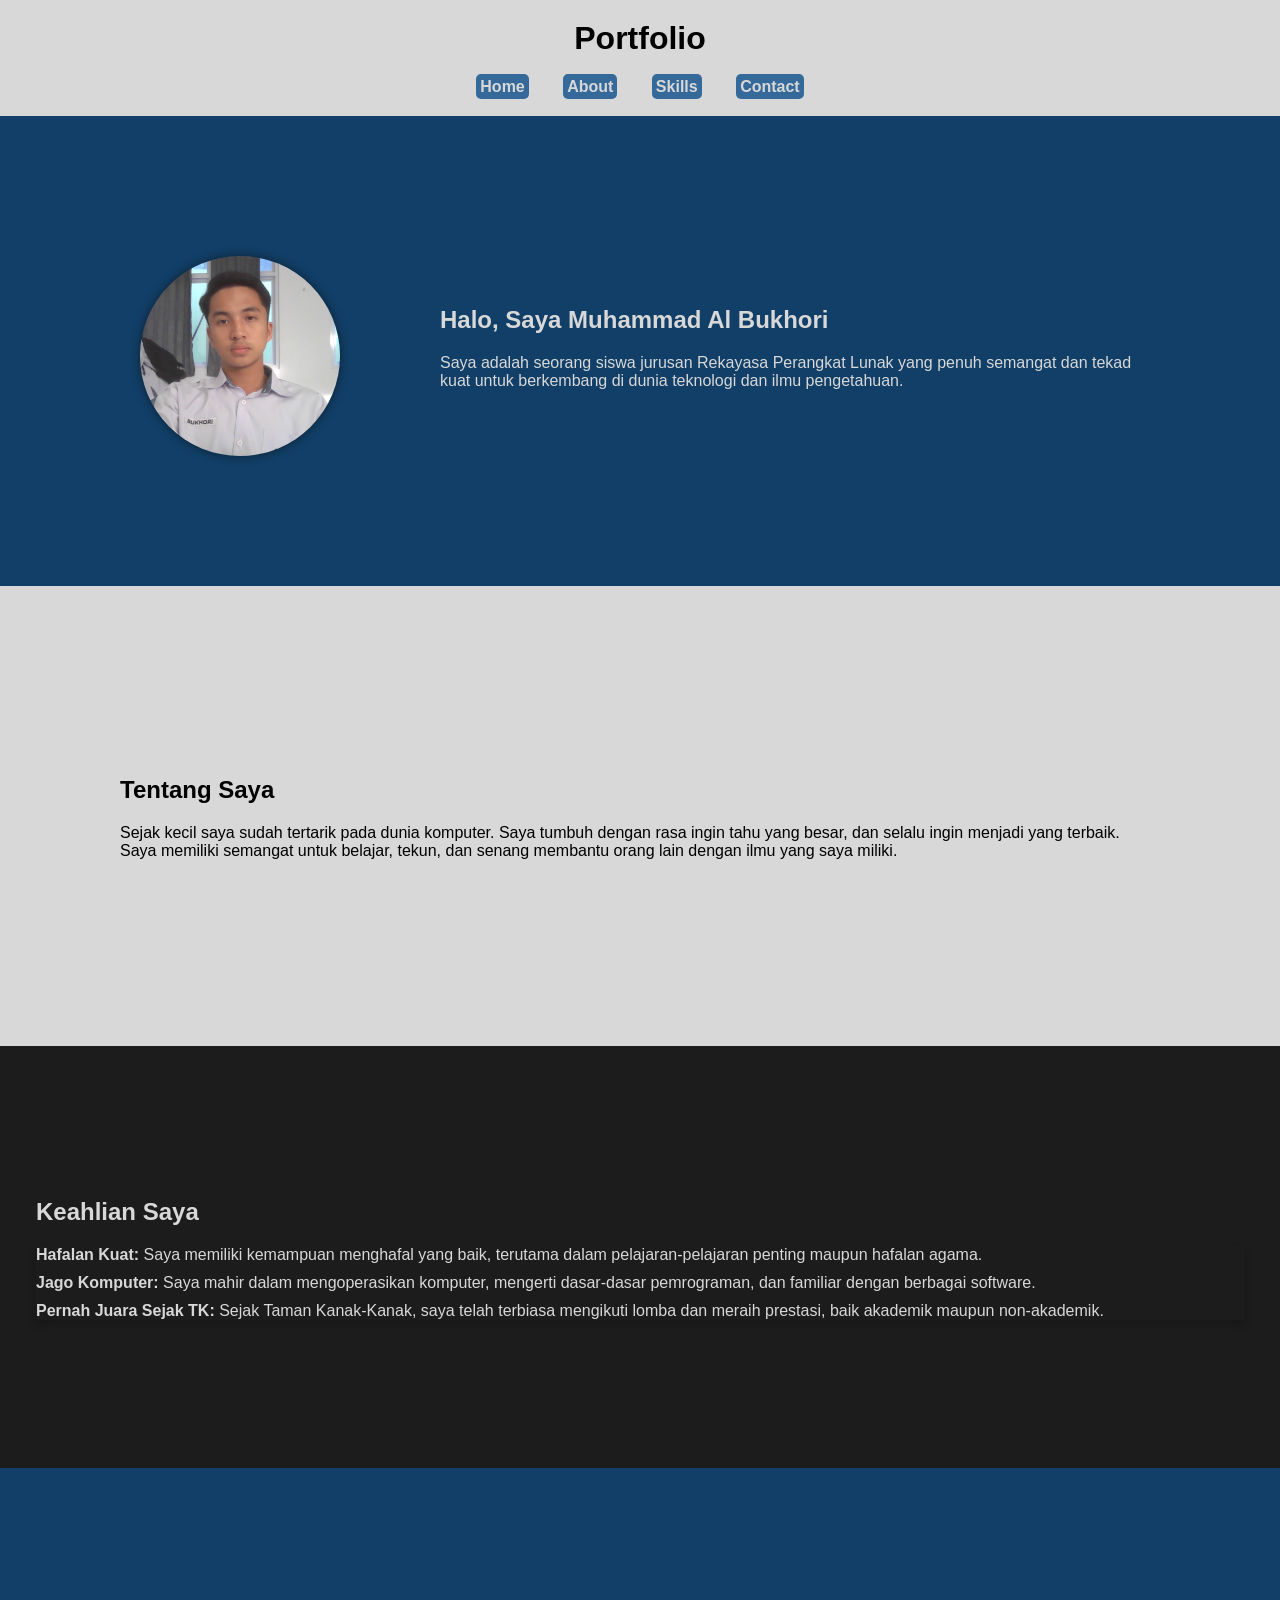
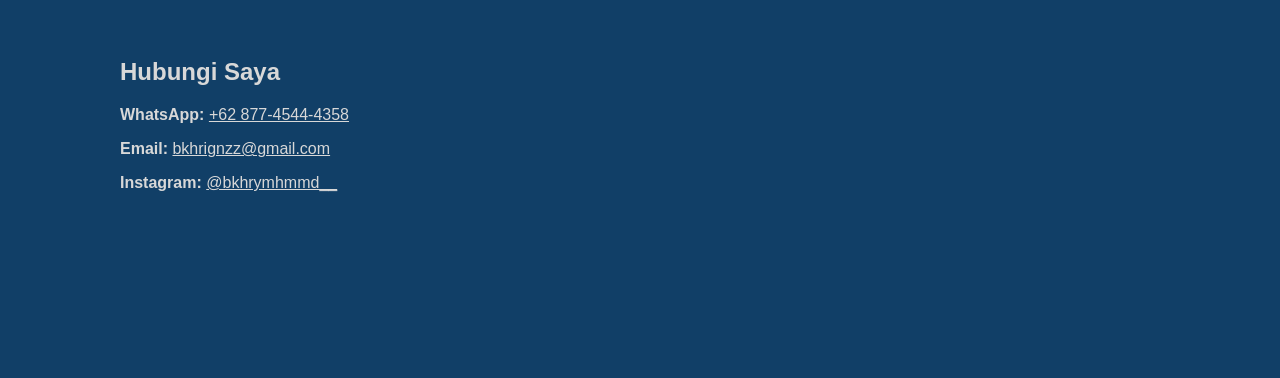
<file: index.html>
<!DOCTYPE html>
<html lang="id">
<head>
  <meta charset="UTF-8">
  <meta name="viewport" content="width=device-width, initial-scale=1.0">
  <title>Portfolio Siswa IQIS</title>
  <style>
    html{
        scroll-behavior: smooth;
    }
    body {
      margin: 0;
      font-family: Arial, sans-serif;
      scroll-behavior: smooth;
      background-color: rgb(216, 216, 216);
      color: #000;
    }
    header {
      background-color: rgb(216, 216, 216);
      color: black;
      padding: 20px;
      text-align: center;
      
      top: 0;
    }

    img {
        border-radius: 100%;
        width: 200px;
        margin-left: 120px;  
        margin-top: 10px;     
        box-shadow: 0px 0px 10px #102131;
    }

    nav a {
      margin: 0 15px;
      color: rgb(216, 216, 216);
      text-decoration: none;
      font-weight: bold;
      background-color: #34699A;
      padding: 4px;
      border-radius: 5px;
    }
    section {
      padding: 130px 20px;
    }
    #home {
      background-color: #113F67;
      color: rgb(216, 216, 216);
      display: flex;
    }
    #about {
      background-color: rgb(216, 216, 216);
    }
    #skills {
      background-color: #1c1c1c;
      color: rgb(216, 216, 216);

      .card {
  /* Add shadows to create the "card" effect */
  box-shadow: 0 4px 8px 0 rgba(0,0,0,0.2);
  transition: 0.3s;
}

/* On mouse-over, add a deeper shadow */
.card:hover {
  box-shadow: 0 8px 16px 0 rgba(0,0,0,0.2);
}

/* Add some padding inside the card container */
.container {
  padding: 2px 16px;
}

    }
    #contact {
      background-color: #113F67;
      color: rgb(216, 216, 216);
    }
    .container {
      padding: 40px 100px;
    }
    .container h2 {
        margin-top: 20px;
    }
    h1, h2 {
      margin-top: 0;
    }
    ul {
      list-style-type: none;
      padding: 0;
    }
    ul li {
      margin-bottom: 10px;
    }
    a.contact-link {
      color: rgb(216, 216, 216);
      text-decoration: underline;
    }
    
  </style>
</head>
<body>

  <header>
    <h1>Portfolio</h1>
    <nav>
      <a href="#home">Home</a>
      <a href="#about">About</a>
      <a href="#skills">Skills</a>
      <a href="#contact">Contact</a>
    </nav>
  </header>

  <section id="home">

     <img src="foto.jpg" alt="">

    <div class="container">
      <h2>Halo, Saya Muhammad Al Bukhori</h2>
      <p>Saya adalah seorang siswa jurusan Rekayasa Perangkat Lunak yang penuh semangat dan tekad kuat untuk berkembang di dunia teknologi dan ilmu pengetahuan.</p>
    </div>

  </section>

  <section id="about">
    <div class="container">
      <h2>Tentang Saya</h2>
      <p>Sejak kecil saya sudah tertarik pada dunia komputer. Saya tumbuh dengan rasa ingin tahu yang besar, dan selalu ingin menjadi yang terbaik. Saya memiliki semangat untuk belajar, tekun, dan senang membantu orang lain dengan ilmu yang saya miliki.</p>
    </div>
  </section>

  <section id="skills">
    <div class="container">
      <h2>Keahlian Saya</h2>

       <div class="card">
      <ul>
        <li><strong>Hafalan Kuat:</strong> Saya memiliki kemampuan menghafal yang baik, terutama dalam pelajaran-pelajaran penting maupun hafalan agama.</li>
        <li><strong>Jago Komputer:</strong> Saya mahir dalam mengoperasikan komputer, mengerti dasar-dasar pemrograman, dan familiar dengan berbagai software.</li>
        <li><strong>Pernah Juara Sejak TK:</strong> Sejak Taman Kanak-Kanak, saya telah terbiasa mengikuti lomba dan meraih prestasi, baik akademik maupun non-akademik.</li>
      </ul>
      </div>
    </div>
  </section>

  <section id="contact">
    <div class="container">
      <h2>Hubungi Saya</h2>
      <p><strong>WhatsApp:</strong> <a href="https://wa.me/6281234567890" class="contact-link">+62 877-4544-4358</a></p>
      <p><strong>Email:</strong> <a href="mailto:emailkamu@email.com" class="contact-link">bkhrignzz@gmail.com</a></p>
      <p><strong>Instagram:</strong> <a href="https://instagram.com/bkhrymhmmd__" class="contact-link">@bkhrymhmmd__</a></p>
    </div>
  </section>

</body>
</html>
</file>
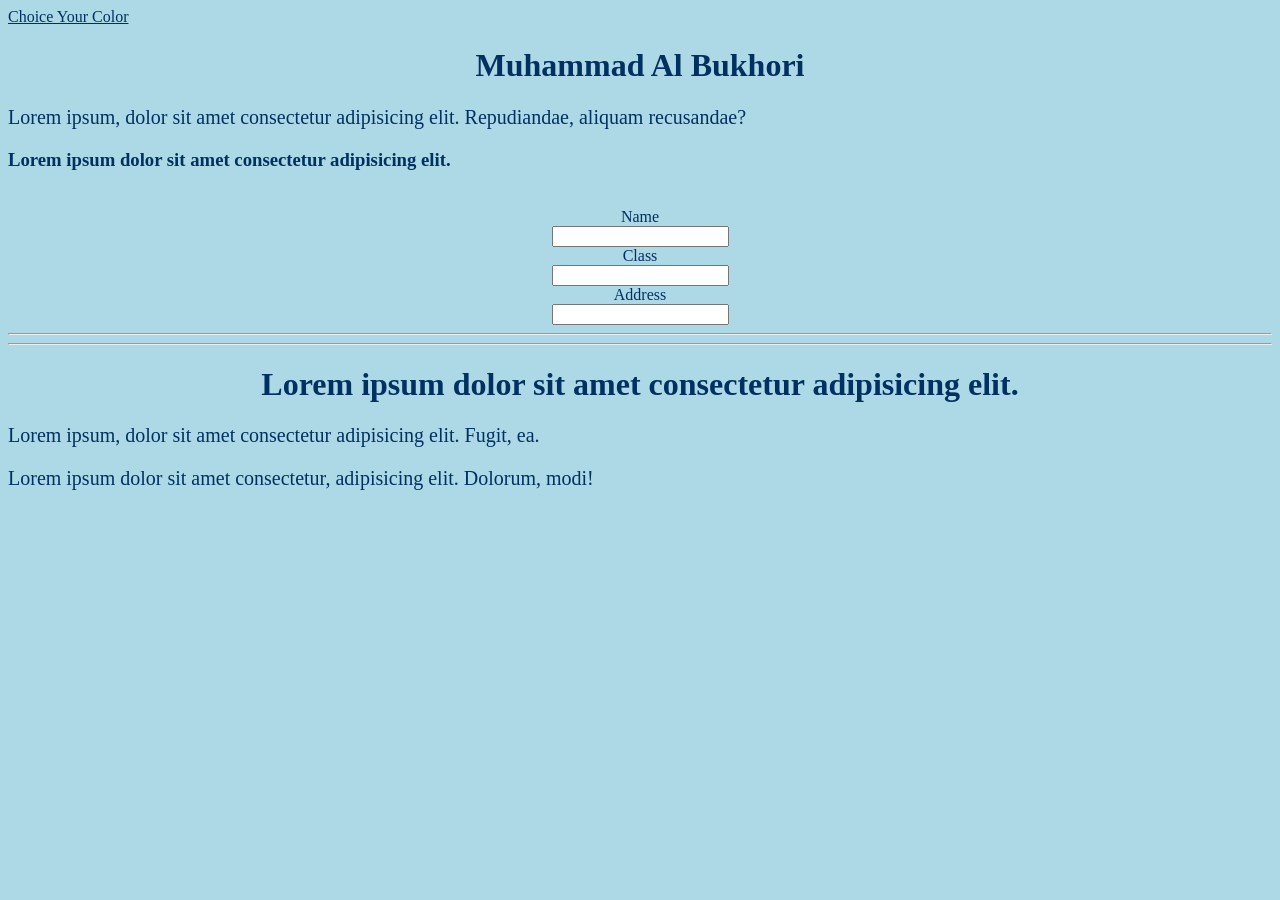
<file: praktek.html>
<!DOCTYPE html>
<html lang="en">
<head>
    <meta charset="UTF-8">
    <meta name="viewport" content="width=device-width, initial-scale=1.0">
    <title>Website Bodong</title>
    <link rel="stylesheet" href="style.css">
<font>
    <link rel="preconnect" href="https://fonts.googleapis.com">
<link rel="preconnect" href="https://fonts.gstatic.com" crossorigin>
<link href="https://fonts.googleapis.com/css2?family=Titillium+Web:ital,wght@0,200;0,300;0,400;0,600;0,700;0,900;1,200;1,300;1,400;1,600;1,700&display=swap" rel="stylesheet">
</font>
</head>
<body>
    <a href="https://colorhunt.co/">Choice Your Color</a><br>
    <h1 style="color: #003161;">Muhammad Al Bukhori</h1>
    <p style="color: #003161;">Lorem ipsum, dolor sit amet consectetur adipisicing elit. Repudiandae, aliquam recusandae?</p>

    <h3 style="color: #003161; display: flex;">Lorem ipsum dolor sit amet consectetur adipisicing elit.</h3><br>
    

<div class="input">
    <label for="Name">Name</label><br>
    <input type="text" name="nama" id="Masukkan Nama"><br>
    <label for="kelas">Class</label><br>
    <input type="text" name="Kelas" id=""><br>
    <label for="Addres">Address</label><br>
    <input type="text" name="Addres" id=""><br>
    
</div>

<hr>
<hr>

<h1 class="judul">Lorem ipsum dolor sit amet consectetur adipisicing elit.</h1>
<p class="isi">Lorem ipsum, dolor sit amet consectetur adipisicing elit. Fugit, ea.</p>
<p class="isi">Lorem ipsum dolor sit amet consectetur, adipisicing elit. Dolorum, modi!</p>


</body>
</html>
</file>
<file: style.css>
body {
    background-color: lightblue;
  }
  
  h1 {
    color: white;
    text-align: center;
  }

a {
    color: #003161;
    font: optional;
}
  
  p {
    font-family: verdana;
    font-size: 20px;
  }

.input {
    text-align: center;
    color: #003161;
}

.judul {
    color: #003161;
}

.isi {
    color: #003161;
    font-family: Verdana;
}
</file>
